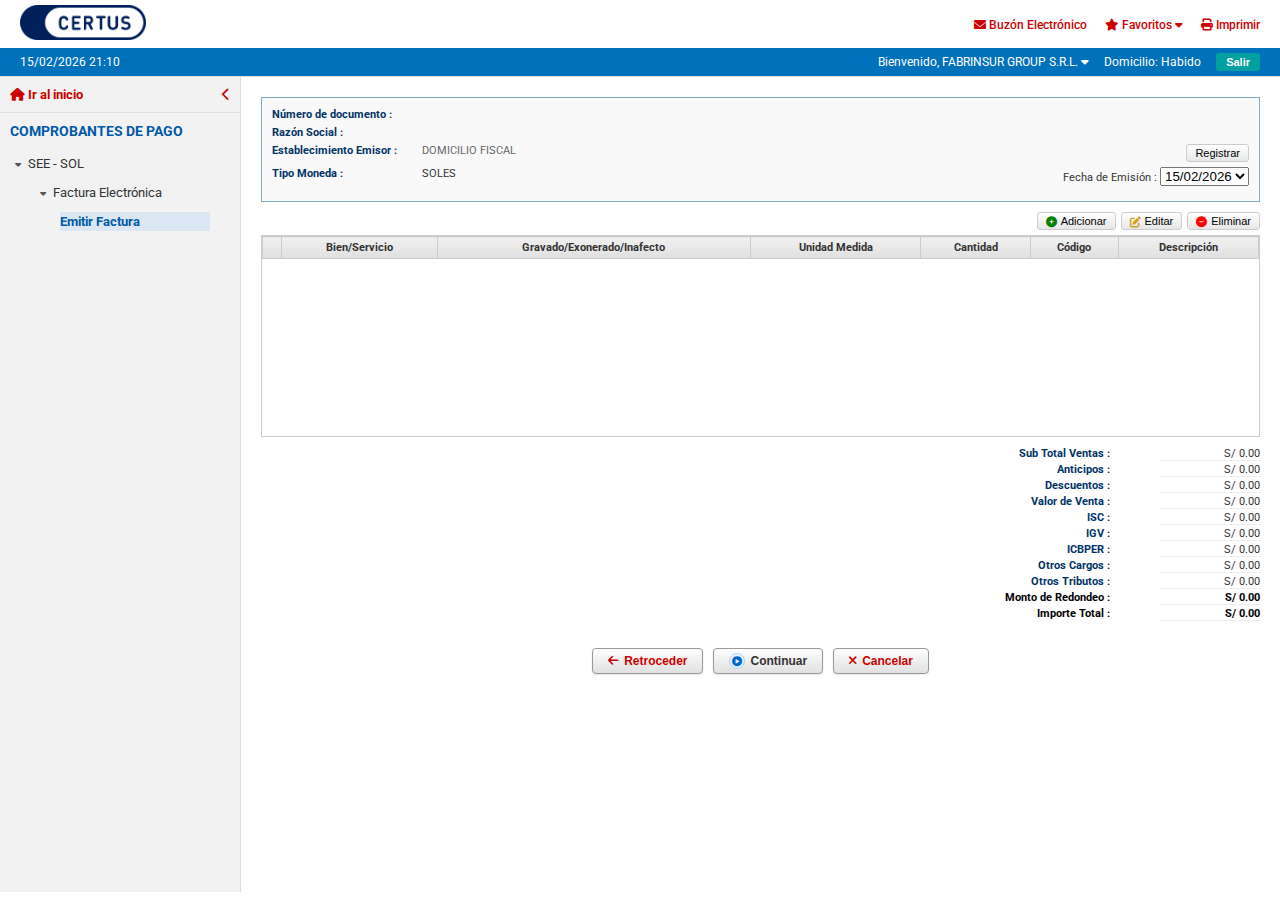
<file: emitir_factura.html>
<!DOCTYPE html>
<html lang="es">

<head>
    <meta charset="UTF-8">
    <meta name="viewport" content="width=device-width, initial-scale=1.0">
    <title>SUNAT - Emitir Factura</title>
    <link href="https://cdnjs.cloudflare.com/ajax/libs/font-awesome/6.0.0/css/all.min.css" rel="stylesheet">
    <link href="https://fonts.googleapis.com/css2?family=Roboto:wght@300;400;500;700&display=swap" rel="stylesheet">
    <link rel="stylesheet" href="comprobantes.css">
    <style>
        /* Specific styles for emitir_factura.html */
        .invoice-header {
            border: 1px solid #7facce;
            padding: 10px;
            margin-bottom: 10px;
            background-color: #f9f9f9;
            font-size: 11px;
        }

        .invoice-header-row {
            display: flex;
            margin-bottom: 5px;
        }

        .invoice-label {
            width: 150px;
            font-weight: bold;
            color: #003366;
        }

        .invoice-value {
            flex-grow: 1;
            color: #333;
        }

        .invoice-value.grey-text {
            color: #666;
        }

        .action-bar {
            display: flex;
            justify-content: flex-end;
            margin-bottom: 5px;
            gap: 5px;
        }

        .items-table-container {
            border: 1px solid #ccc;
            min-height: 200px;
            background-color: #fff;
            margin-bottom: 10px;
        }

        .items-table {
            width: 100%;
            border-collapse: collapse;
            font-size: 11px;
        }

        .items-table th {
            background: linear-gradient(to bottom, #f0f0f0, #e0e0e0);
            border: 1px solid #ccc;
            padding: 4px;
            color: #333;
            font-weight: bold;
            text-align: center;
        }

        .items-table td {
            border: 1px solid #eee;
            padding: 4px;
        }

        .totals-section {
            display: flex;
            justify-content: flex-end;
            font-size: 11px;
        }

        .totals-table {
            width: 300px;
        }

        .totals-row {
            display: flex;
            justify-content: space-between;
            margin-bottom: 2px;
        }

        .totals-label {
            font-weight: bold;
            color: #003366;
            text-align: right;
            padding-right: 10px;
            width: 150px;
        }

        .totals-value {
            width: 100px;
            text-align: right;
            border-bottom: 1px solid #eee;
        }

        .btn-toolbar {
            border: 1px solid #ccc;
            background: linear-gradient(to bottom, #fff, #e6e6e6);
            padding: 2px 8px;
            font-size: 11px;
            cursor: pointer;
            border-radius: 3px;
            display: inline-flex;
            align-items: center;
            gap: 4px;
        }
    </style>
</head>

<body>

    <header class="sol-header">
        <div class="header-content">
            <div class="logo-area">
                <a href="menu_sol.html">
                    <img src="LOGO_CERTUS_SUNAT.png" alt="CERTUS SUNAT Logo" class="logo">
                </a>
            </div>
            <div class="user-actions">
                <a href="#"><i class="fas fa-envelope"></i> Buzón Electrónico</a>
                <a href="#"><i class="fas fa-star"></i> Favoritos <i class="fas fa-caret-down"></i></a>
                <a href="#"><i class="fas fa-print"></i> Imprimir</a>
            </div>
        </div>
        <div class="user-bar-blue">
            <div class="date-display">15/02/2026 21:10</div>
            <div class="user-info-right">
                <span>Bienvenido, FABRINSUR GROUP S.R.L. <i class="fas fa-caret-down"></i></span>
                <span class="domicilio">Domicilio: Habido</span>
                <button class="btn-salir">Salir</button>
            </div>
        </div>
    </header>

    <div class="main-layout">
        <!-- Sidebar -->
        <aside class="left-sidebar">
            <div class="sidebar-header">
                <a href="menu_sol.html" class="home-link"><i class="fas fa-home"></i> Ir al inicio</a>
                <i class="fas fa-chevron-left"></i>
            </div>

            <div class="sidebar-menu">
                <h3 class="menu-title">COMPROBANTES DE PAGO</h3>
                <ul class="menu-items">
                    <li class="active-parent">
                        <a href="#"><i class="fas fa-caret-down"></i> SEE - SOL</a>
                        <ul class="submenu">
                            <li class="active-parent">
                                <a href="#"><i class="fas fa-caret-down"></i> Factura Electrónica</a>
                                <ul class="sub-submenu">
                                    <li class="active-item"><a href="#">Emitir Factura</a></li>
                                </ul>
                            </li>
                        </ul>
                    </li>
                </ul>
            </div>
        </aside>

        <!-- Main Content -->
        <main class="content-area">
            <div class="invoice-header">
                <div class="invoice-header-row">
                    <div class="invoice-label">Número de documento :</div>
                    <div class="invoice-value" id="disp-ruc"></div>
                </div>
                <div class="invoice-header-row">
                    <div class="invoice-label">Razón Social :</div>
                    <div class="invoice-value" id="disp-razon"></div>
                </div>
                <div class="invoice-header-row">
                    <div class="invoice-label">Establecimiento Emisor :</div>
                    <div class="invoice-value grey-text">DOMICILIO FISCAL</div>
                    <div><button class="btn-toolbar">Registrar</button></div>
                </div>
                <div class="invoice-header-row">
                    <div class="invoice-label">Tipo Moneda :</div>
                    <div class="invoice-value" id="disp-moneda">SOLES</div>
                    <div style="margin-left:auto;">
                        Fecha de Emisión : <select>
                            <option>15/02/2026</option>
                        </select>
                    </div>
                </div>
            </div>

            <div class="action-bar">
                <button class="btn-toolbar"><i class="fas fa-plus-circle" style="color:green;"></i> Adicionar</button>
                <button class="btn-toolbar"><i class="fas fa-edit" style="color:#d4a017;"></i> Editar</button>
                <button class="btn-toolbar"><i class="fas fa-minus-circle" style="color:red;"></i> Eliminar</button>
            </div>

            <div class="items-table-container">
                <table class="items-table">
                    <thead>
                        <tr>
                            <th></th>
                            <th>Bien/Servicio</th>
                            <th>Gravado/Exonerado/Inafecto</th>
                            <th>Unidad Medida</th>
                            <th>Cantidad</th>
                            <th>Código</th>
                            <th>Descripción</th>
                        </tr>
                    </thead>
                    <tbody>
                        <!-- Items will go here -->
                    </tbody>
                </table>
            </div>

            <div class="totals-section">
                <div class="totals-table">
                    <div class="totals-row">
                        <div class="totals-label">Sub Total Ventas :</div>
                        <div class="totals-value">S/ 0.00</div>
                    </div>
                    <div class="totals-row">
                        <div class="totals-label">Anticipos :</div>
                        <div class="totals-value">S/ 0.00</div>
                    </div>
                    <div class="totals-row">
                        <div class="totals-label">Descuentos :</div>
                        <div class="totals-value">S/ 0.00</div>
                    </div>
                    <div class="totals-row">
                        <div class="totals-label">Valor de Venta :</div>
                        <div class="totals-value">S/ 0.00</div>
                    </div>
                    <div class="totals-row">
                        <div class="totals-label">ISC :</div>
                        <div class="totals-value">S/ 0.00</div>
                    </div>
                    <div class="totals-row">
                        <div class="totals-label">IGV :</div>
                        <div class="totals-value">S/ 0.00</div>
                    </div>
                    <div class="totals-row">
                        <div class="totals-label">ICBPER :</div>
                        <div class="totals-value">S/ 0.00</div>
                    </div>
                    <div class="totals-row">
                        <div class="totals-label">Otros Cargos :</div>
                        <div class="totals-value">S/ 0.00</div>
                    </div>
                    <div class="totals-row">
                        <div class="totals-label">Otros Tributos :</div>
                        <div class="totals-value">S/ 0.00</div>
                    </div>
                    <div class="totals-row">
                        <div class="totals-label" style="font-weight:bold; color:black;">Monto de Redondeo :</div>
                        <div class="totals-value" style="font-weight:bold; color:black;">S/ 0.00</div>
                    </div>
                    <div class="totals-row">
                        <div class="totals-label" style="font-weight:bold; color:black;">Importe Total :</div>
                        <div class="totals-value" style="font-weight:bold; color:black;">S/ 0.00</div>
                    </div>
                </div>
            </div>

            <div class="form-actions">
                <button class="btn-cancelar" onclick="history.back()"><i class="fas fa-arrow-left"></i>
                    Retroceder</button>
                <button class="btn-continuar"><i class="fas fa-play-circle"></i> Continuar</button>
                <button class="btn-cancelar"><i class="fas fa-times"></i> Cancelar</button>
            </div>
        </main>
    </div>

    <script>
        // Simple script to populate fields from URL params
        document.addEventListener('DOMContentLoaded', () => {
            const params = new URLSearchParams(window.location.search);
            document.getElementById('disp-ruc').textContent = params.get('ruc') || '';
            document.getElementById('disp-razon').textContent = params.get('razon') || '';
            const moneda = params.get('moneda') || 'SOLES';
            document.getElementById('disp-moneda').textContent = moneda;

            // Adjust currency symbol in totals
            const symbol = moneda === 'SOLES' ? 'S/' : (moneda.includes('DOLAR') ? '$' : '€');
            document.querySelectorAll('.totals-value').forEach(el => {
                el.textContent = symbol + ' 0.00';
            });
        });
    </script>
</body>

</html>
</file>
<file: comprobantes.css>
/* Comprobantes Styles */
body {
    font-family: 'Roboto', sans-serif;
    background-color: #fff;
    margin: 0;
    padding: 0;
    color: #333;
    font-size: 13px;
}

/* Header (Shared with Menu SOL but tweaked) */
.sol-header {
    background-color: #fff;
    border-bottom: 1px solid #ddd;
}

.header-content {
    display: flex;
    justify-content: space-between;
    align-items: center;
    padding: 5px 20px;
}

.logo {
    height: 35px;
}

.user-actions a {
    color: #cc0000;
    text-decoration: none;
    font-size: 12px;
    margin-left: 15px;
    font-weight: 500;
}

.user-bar-blue {
    background-color: #0072bc;
    color: #fff;
    padding: 5px 20px;
    display: flex;
    justify-content: space-between;
    align-items: center;
    font-size: 12px;
}

.user-info-right {
    display: flex;
    align-items: center;
    gap: 15px;
}

.btn-salir {
    background-color: #00a0a0;
    color: white;
    border: none;
    padding: 3px 10px;
    border-radius: 3px;
    cursor: pointer;
    font-weight: bold;
    font-size: 11px;
}

/* Layout */
.main-layout {
    display: flex;
    min-height: calc(100vh - 85px);
}

/* Sidebar */
.left-sidebar {
    width: 240px;
    background-color: #f2f2f2;
    border-right: 1px solid #ddd;
    display: flex;
    flex-direction: column;
}

.sidebar-header {
    padding: 10px;
    display: flex;
    justify-content: space-between;
    align-items: center;
    color: #cc0000;
    font-weight: bold;
    border-bottom: 1px solid #ddd;
}

.home-link {
    color: #cc0000;
    text-decoration: none;
}

.menu-title {
    color: #005aa7;
    padding: 10px;
    margin: 0;
    font-size: 14px;
}

.menu-items {
    list-style: none;
    padding: 0;
    margin: 0;
}

.menu-items li {
    padding: 5px 10px;
}

.menu-items a {
    text-decoration: none;
    color: #333;
    display: block;
    padding: 2px 0;
}

.menu-items i {
    width: 15px;
    text-align: center;
    color: #555;
    font-size: 10px;
}

.submenu,
.sub-submenu {
    list-style: none;
    padding-left: 15px;
    margin-top: 5px;
}

.active-item>a {
    background-color: #dbe8f3;
    color: #005aa7;
    font-weight: bold;
}

/* Content Area */
.content-area {
    flex-grow: 1;
    padding: 20px;
}

.form-container {
    border: 1px solid #7facce;
    border-radius: 5px;
    padding: 5px;
}

.form-row {
    display: flex;
    border-bottom: 2px solid #fff;
    /* Thicker white separator */
    margin-bottom: 0;
}

.label-col {
    background-color: #ccdbe8;
    /* Slightly darker blue/gray as in image */
    width: 45%;
    padding: 6px 10px;
    color: #003366;
    font-weight: bold;
    font-size: 11px;
    display: flex;
    align-items: center;
    justify-content: space-between;
    /* To place colon on right */
    position: relative;
}

/* Simulate the colon column visual */
.label-col::after {
    content: ":";
    position: absolute;
    right: 5px;
    color: #003366;
    font-weight: bold;
}

.input-col {
    background-color: #ebf4fc;
    /* Very light blue */
    width: 55%;
    padding: 6px 10px;
    display: flex;
    align-items: center;
    gap: 15px;
}

.empty-row .label-col {
    background: none;
}

.empty-row .label-col::after {
    content: "";
}

/* No colon for empty row */
.empty-row .input-col.grey-box {
    background-color: #e4e4e4;
    height: 18px;
    width: 95%;
    border: 1px solid #ccc;
}

.input-text {
    width: 120px;
    padding: 2px;
    border: 1px solid #7f9db9;
}

.input-select {
    padding: 2px;
    border: 1px solid #7f9db9;
    width: 200px;
}

/* Radio Buttons */
input[type="radio"] {
    margin: 0 4px 0 0;
    vertical-align: middle;
}

label {
    cursor: pointer;
    font-size: 11px;
    display: flex;
    align-items: center;
    color: #000;
}

/* Actions */
.form-actions {
    display: flex;
    justify-content: center;
    gap: 10px;
    margin-top: 15px;
    padding: 10px;
    background-color: #fff;
    border-top: none;
}

.btn-continuar {
    background: linear-gradient(to bottom, #fff 0%, #e0e0e0 100%);
    border: 1px solid #999;
    padding: 4px 15px;
    border-radius: 4px;
    cursor: pointer;
    color: #333;
    font-weight: bold;
    font-size: 12px;
    display: flex;
    align-items: center;
    gap: 5px;
    box-shadow: 0 1px 2px rgba(0, 0, 0, 0.1);
}

.btn-continuar i {
    color: #0066cc;
    /* Blue play icon */
    background: #e6f2ff;
    border-radius: 50%;
    padding: 2px;
    border: 1px solid #b3d1ff;
    font-size: 10px;
}

.btn-cancelar {
    background: linear-gradient(to bottom, #fff 0%, #e0e0e0 100%);
    border: 1px solid #999;
    padding: 4px 15px;
    border-radius: 4px;
    cursor: pointer;
    color: #cc0000;
    /* Red text */
    font-weight: bold;
    font-size: 12px;
    display: flex;
    align-items: center;
    gap: 5px;
    box-shadow: 0 1px 2px rgba(0, 0, 0, 0.1);
}

.btn-cancelar i {
    color: #cc0000;
    font-size: 12px;
}
</file>
